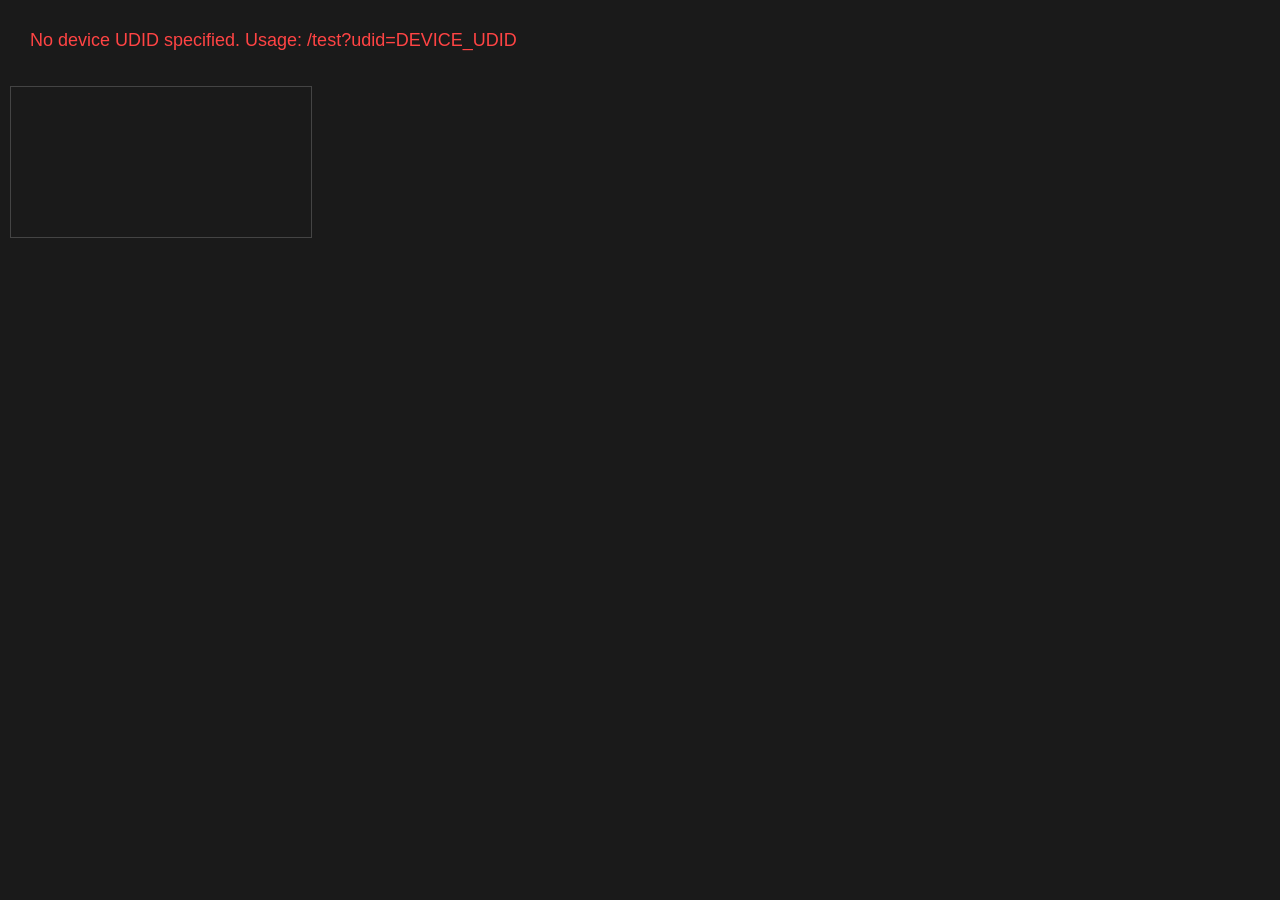
<file: resources/templates/test.html>
<!DOCTYPE html>
<html lang="en">

<head>
    <meta charset="UTF-8">
    <meta name="viewport" content="width=device-width, initial-scale=1.0">
    <meta http-equiv="X-UA-Compatible" content="ie=edge">
    <title>Device Test</title>
    <style>
        body { margin: 0; padding: 10px; background: #1a1a1a; color: #fff; font-family: sans-serif; }
        #error { color: #ff4444; font-size: 18px; padding: 20px; }
        #status { color: #aaa; font-size: 14px; padding: 5px 0; }
        canvas { border: 1px solid #444; cursor: crosshair; display: block; margin-top: 5px; }
    </style>
</head>

<body>
<div id="error"></div>
<div id="status">Connecting...</div>
<canvas id="canvas"></canvas>

<script>
(function() {
    var BLANK_IMG = '[data-uri]';

    // Get device UDID from URL query parameter
    var params = new URLSearchParams(window.location.search);
    var udid = params.get('udid');

    if (!udid) {
        document.getElementById('error').innerText =
            'No device UDID specified. Usage: /test?udid=DEVICE_UDID';
        document.getElementById('status').innerText = '';
        return;
    }

    document.title = 'Test: ' + udid;
    var statusEl = document.getElementById('status');
    var canvas = document.getElementById('canvas');
    var ctx = canvas.getContext('2d');

    // ── Diagnostic state ──
    var frameCount = 0;
    var lastFpsUpdate = Date.now();
    var currentFps = 0;
    var lastAction = '';
    var wsConnected = false;

    function updateStatus() {
        if (!wsConnected) return; // Don't overwrite disconnect messages
        var parts = ['Connected — ' + udid];
        if (currentFps > 0) parts.push(currentFps + ' fps');
        if (lastAction) parts.push('Last: ' + lastAction);
        statusEl.style.color = '#aaa';
        statusEl.innerText = parts.join(' | ');
    }

    // Reset stale FPS when no frames arrive
    setInterval(function() {
        if (wsConnected && Date.now() - lastFpsUpdate >= 2000 && currentFps > 0) {
            currentFps = 0;
            updateStatus();
        }
    }, 2000);

    // ── Screen Streaming via NIO WebSocket proxy ──
    var protocol = location.protocol === "https:" ? "wss:" : "ws:";
    var wsUrl = protocol + "//" + location.host + "/nio/" + udid + "/ws";
    var ws = new WebSocket(wsUrl);
    ws.binaryType = 'arraybuffer';

    ws.onopen = function() {
        wsConnected = true;
        updateStatus();
        ws.send(JSON.stringify({
            type: "subscribe",
            target: "screenshot",
            interval: 100
        }));
    };

    ws.onmessage = function(message) {
        if (message.data instanceof ArrayBuffer) {
            var blob = new Blob([message.data], { type: 'image/jpeg' });
            var url = URL.createObjectURL(blob);
            var img = new Image();
            img.onload = function() {
                canvas.width = img.width;
                canvas.height = img.height;
                ctx.drawImage(img, 0, 0);
                img.onload = img.onerror = null;
                img.src = BLANK_IMG;
                URL.revokeObjectURL(url);

                frameCount++;
                var now = Date.now();
                if (now - lastFpsUpdate >= 1000) {
                    currentFps = frameCount;
                    frameCount = 0;
                    lastFpsUpdate = now;
                    updateStatus();
                }
            };
            img.onerror = function() {
                img.onload = img.onerror = null;
                img.src = BLANK_IMG;
                URL.revokeObjectURL(url);
            };
            img.src = url;
        } else if (typeof message.data === 'string') {
            try {
                var data = JSON.parse(message.data);
                console.log("[NIO] message:", data.type || data.status, data);
            } catch(e) {
                console.log("[NIO] text:", message.data);
            }
        }
    };

    ws.onclose = function() {
        wsConnected = false;
        currentFps = 0;
        statusEl.innerText = 'WebSocket closed. Refresh to reconnect.';
        statusEl.style.color = '#ff4444';
    };

    ws.onerror = function() {
        wsConnected = false;
        currentFps = 0;
        statusEl.innerText = 'WebSocket error.';
        statusEl.style.color = '#ff4444';
    };

    // ── Touch Input via server proxy ──
    var mouseDown = false;
    var mouseMove = false;
    var downX, downY;

    // Scale factors: computed on first interaction
    var scaleX, scaleY;

    function updateScale() {
        // Default device resolution; actual resolution comes from the canvas image size
        scaleX = canvas.width / canvas.offsetWidth;
        scaleY = canvas.height / canvas.offsetHeight;
    }

    function getDeviceCoords(e) {
        updateScale();
        var rect = canvas.getBoundingClientRect();
        var x = Math.floor((e.clientX - rect.left) * scaleX);
        var y = Math.floor((e.clientY - rect.top) * scaleY);
        return { x: x, y: y };
    }

    function sendTap(x, y) {
        lastAction = 'tap(' + x + ', ' + y + ')';
        updateStatus();
        fetch("/inspector/" + udid + "/touch", {
            method: "POST",
            headers: { "Content-Type": "application/json" },
            body: JSON.stringify({ x: x, y: y })
        }).catch(function(err) {
            console.error("[Touch] tap failed:", err);
            statusEl.innerText = 'Touch failed — check connection';
        });
    }

    function sendSwipe(x1, y1, x2, y2, duration) {
        lastAction = 'swipe(' + x1 + ',' + y1 + ' \u2192 ' + x2 + ',' + y2 + ')';
        updateStatus();
        fetch("/inspector/" + udid + "/touch", {
            method: "POST",
            headers: { "Content-Type": "application/json" },
            body: JSON.stringify({ x: x1, y: y1, x2: x2, y2: y2, duration: duration || 200 })
        }).catch(function(err) {
            console.error("[Touch] swipe failed:", err);
            statusEl.innerText = 'Touch failed — check connection';
        });
    }

    function mouseMoveListener(e) {
        if (mouseDown) {
            mouseMove = true;
        }
    }

    function mouseUpListener(e) {
        if (e.which === 3) return;
        e.preventDefault();
        var pos = getDeviceCoords(e);

        if (!mouseMove) {
            sendTap(downX, downY);
        } else {
            sendSwipe(downX, downY, pos.x, pos.y, 200);
        }

        stopMousing();
    }

    function stopMousing() {
        mouseDown = false;
        mouseMove = false;
        canvas.removeEventListener('mousemove', mouseMoveListener);
        document.removeEventListener('mouseup', mouseUpListener);
    }

    canvas.addEventListener('mousedown', function(e) {
        if (e.which === 3) return;
        e.preventDefault();
        mouseDown = true;
        mouseMove = false;
        var pos = getDeviceCoords(e);
        downX = pos.x;
        downY = pos.y;
        canvas.addEventListener('mousemove', mouseMoveListener);
        document.addEventListener('mouseup', mouseUpListener);
    });
})();
</script>

</body>
</html>
</file>
